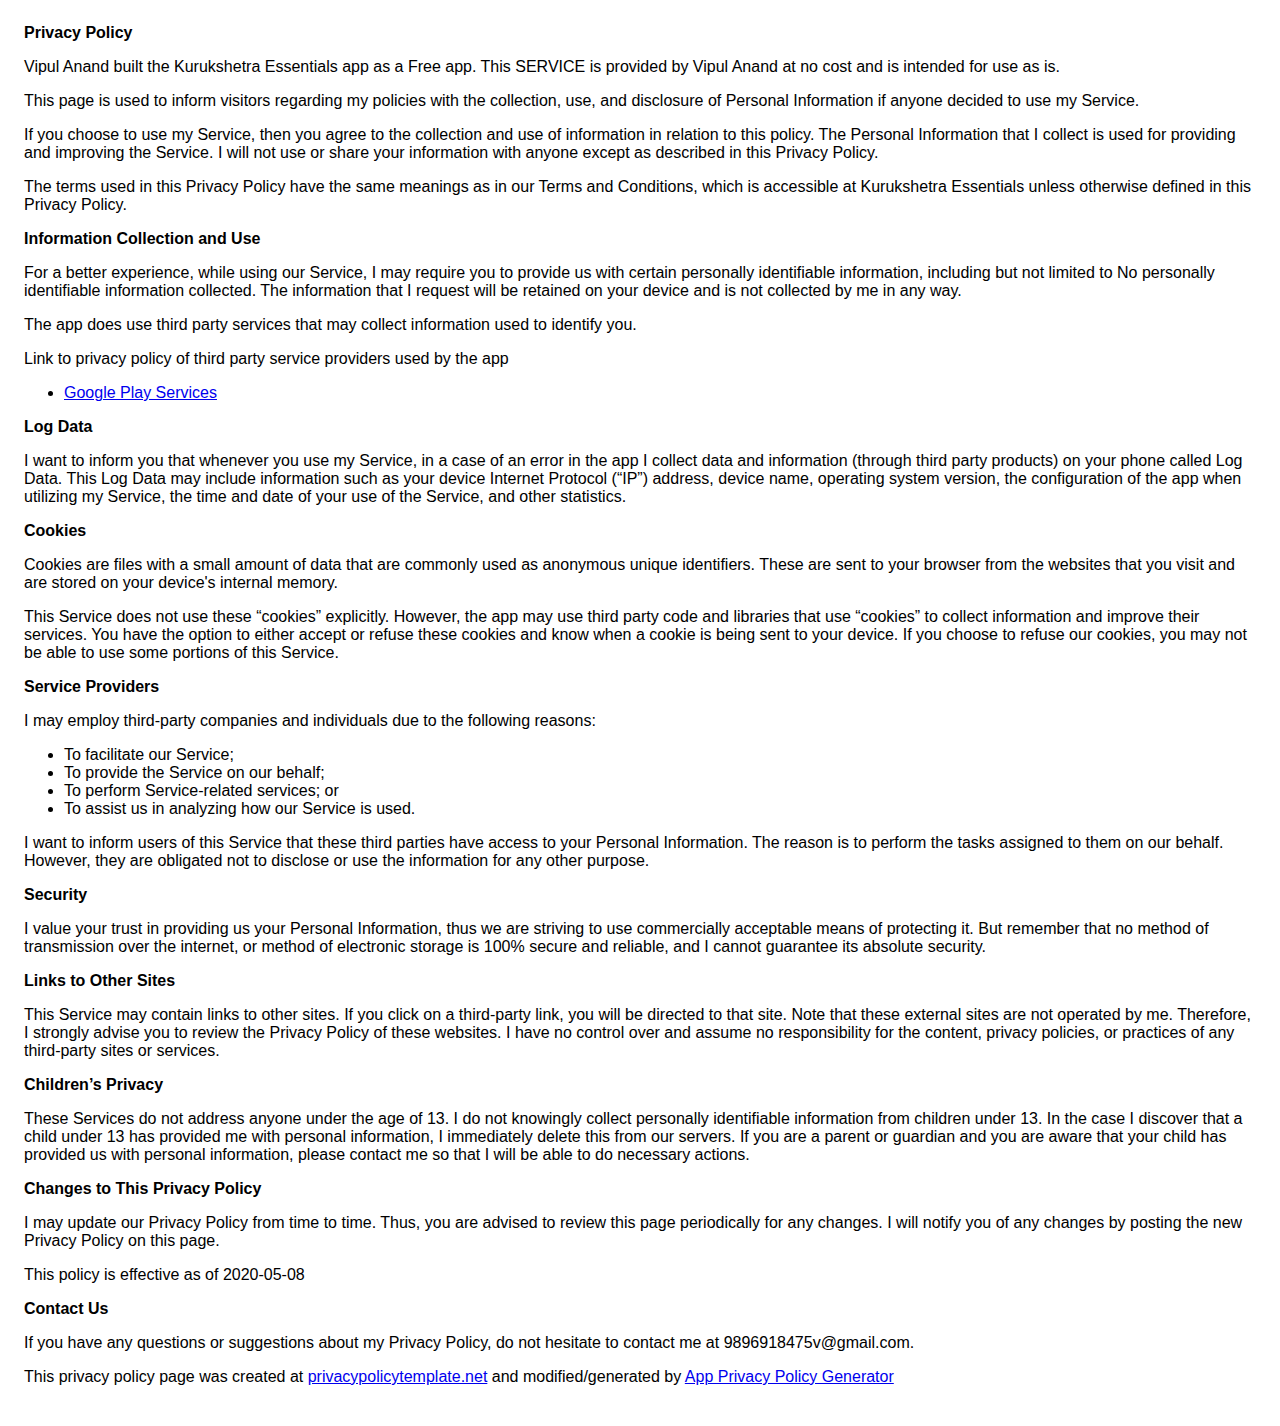
<file: privacyPolicy.html>
<!DOCTYPE html>
    <html>
    <head>
      <meta charset='utf-8'>
      <meta name='viewport' content='width=device-width'>
      <title>Privacy Policy</title>
      <style> body { font-family: 'Helvetica Neue', Helvetica, Arial, sans-serif; padding:1em; } </style>
    </head>
    <body>
    <strong>Privacy Policy</strong> <p>
                  Vipul Anand built the Kurukshetra Essentials app as
                  a Free app. This SERVICE is provided by
                  Vipul Anand at no cost and is intended for use as
                  is.
                </p> <p>
                  This page is used to inform visitors regarding my
                  policies with the collection, use, and disclosure of Personal
                  Information if anyone decided to use my Service.
                </p> <p>
                  If you choose to use my Service, then you agree to
                  the collection and use of information in relation to this
                  policy. The Personal Information that I collect is
                  used for providing and improving the Service. I will not use or share your information with
                  anyone except as described in this Privacy Policy.
                </p> <p>
                  The terms used in this Privacy Policy have the same meanings
                  as in our Terms and Conditions, which is accessible at
                  Kurukshetra Essentials unless otherwise defined in this Privacy Policy.
                </p> <p><strong>Information Collection and Use</strong></p> <p>
                  For a better experience, while using our Service, I
                  may require you to provide us with certain personally
                  identifiable information, including but not limited to No personally identifiable information collected. The information that
                  I request will be retained on your device and is not collected by me in any way.
                </p> <div><p>
                    The app does use third party services that may collect
                    information used to identify you.
                  </p> <p>
                    Link to privacy policy of third party service providers used
                    by the app
                  </p> <ul><li><a href="https://www.google.com/policies/privacy/" target="_blank">Google Play Services</a></li><!----><!----><!----><!----><!----><!----><!----><!----><!----><!----><!----><!----><!----><!----><!----></ul></div> <p><strong>Log Data</strong></p> <p>
                  I want to inform you that whenever you
                  use my Service, in a case of an error in the app
                  I collect data and information (through third party
                  products) on your phone called Log Data. This Log Data may
                  include information such as your device Internet Protocol
                  (“IP”) address, device name, operating system version, the
                  configuration of the app when utilizing my Service,
                  the time and date of your use of the Service, and other
                  statistics.
                </p> <p><strong>Cookies</strong></p> <p>
                  Cookies are files with a small amount of data that are
                  commonly used as anonymous unique identifiers. These are sent
                  to your browser from the websites that you visit and are
                  stored on your device's internal memory.
                </p> <p>
                  This Service does not use these “cookies” explicitly. However,
                  the app may use third party code and libraries that use
                  “cookies” to collect information and improve their services.
                  You have the option to either accept or refuse these cookies
                  and know when a cookie is being sent to your device. If you
                  choose to refuse our cookies, you may not be able to use some
                  portions of this Service.
                </p> <p><strong>Service Providers</strong></p> <p>
                  I may employ third-party companies and
                  individuals due to the following reasons:
                </p> <ul><li>To facilitate our Service;</li> <li>To provide the Service on our behalf;</li> <li>To perform Service-related services; or</li> <li>To assist us in analyzing how our Service is used.</li></ul> <p>
                  I want to inform users of this Service
                  that these third parties have access to your Personal
                  Information. The reason is to perform the tasks assigned to
                  them on our behalf. However, they are obligated not to
                  disclose or use the information for any other purpose.
                </p> <p><strong>Security</strong></p> <p>
                  I value your trust in providing us your
                  Personal Information, thus we are striving to use commercially
                  acceptable means of protecting it. But remember that no method
                  of transmission over the internet, or method of electronic
                  storage is 100% secure and reliable, and I cannot
                  guarantee its absolute security.
                </p> <p><strong>Links to Other Sites</strong></p> <p>
                  This Service may contain links to other sites. If you click on
                  a third-party link, you will be directed to that site. Note
                  that these external sites are not operated by me.
                  Therefore, I strongly advise you to review the
                  Privacy Policy of these websites. I have
                  no control over and assume no responsibility for the content,
                  privacy policies, or practices of any third-party sites or
                  services.
                </p> <p><strong>Children’s Privacy</strong></p> <p>
                  These Services do not address anyone under the age of 13.
                  I do not knowingly collect personally
                  identifiable information from children under 13. In the case
                  I discover that a child under 13 has provided
                  me with personal information, I immediately
                  delete this from our servers. If you are a parent or guardian
                  and you are aware that your child has provided us with
                  personal information, please contact me so that
                  I will be able to do necessary actions.
                </p> <p><strong>Changes to This Privacy Policy</strong></p> <p>
                  I may update our Privacy Policy from
                  time to time. Thus, you are advised to review this page
                  periodically for any changes. I will
                  notify you of any changes by posting the new Privacy Policy on
                  this page.
                </p> <p>This policy is effective as of 2020-05-08</p> <p><strong>Contact Us</strong></p> <p>
                  If you have any questions or suggestions about my
                  Privacy Policy, do not hesitate to contact me at 9896918475v@gmail.com.
                </p> <p>
                  This privacy policy page was created at
                  <a href="https://privacypolicytemplate.net" target="_blank">privacypolicytemplate.net</a>
                  and modified/generated by
                  <a href="https://app-privacy-policy-generator.firebaseapp.com/" target="_blank">App Privacy Policy Generator</a></p>
    </body>
    </html>
</file>
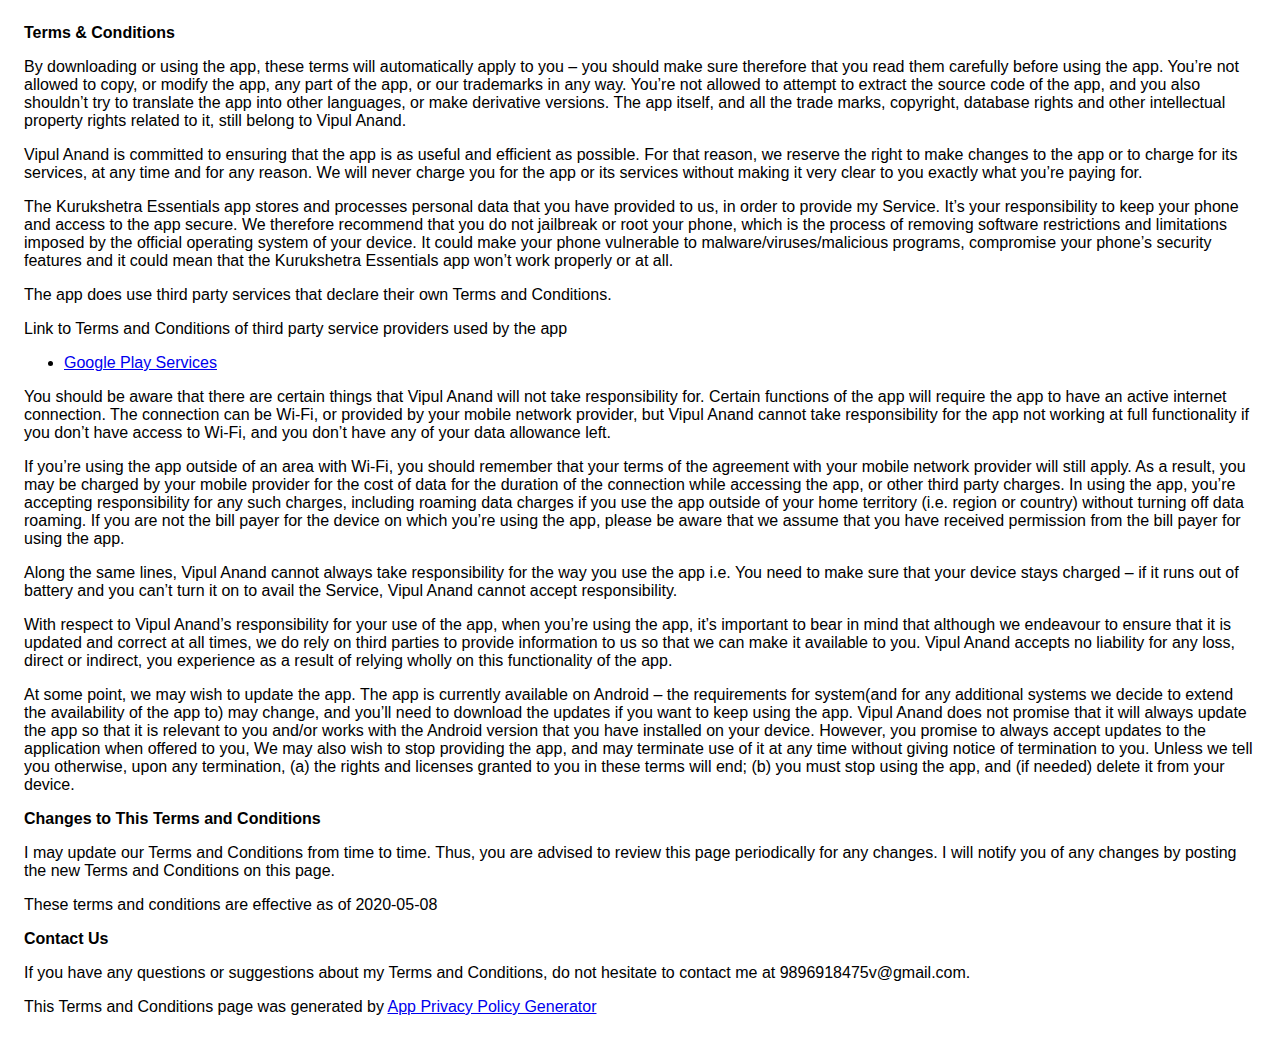
<file: termsAndConditions.html>
<!DOCTYPE html>
    <html>
    <head>
      <meta charset='utf-8'>
      <meta name='viewport' content='width=device-width'>
      <title>Terms &amp; Conditions</title>
      <style> body { font-family: 'Helvetica Neue', Helvetica, Arial, sans-serif; padding:1em; } </style>
    </head>
    <body>
    <strong>Terms &amp; Conditions</strong> <p>
                  By downloading or using the app, these terms will
                  automatically apply to you – you should make sure therefore
                  that you read them carefully before using the app. You’re not
                  allowed to copy, or modify the app, any part of the app, or
                  our trademarks in any way. You’re not allowed to attempt to
                  extract the source code of the app, and you also shouldn’t try
                  to translate the app into other languages, or make derivative
                  versions. The app itself, and all the trade marks, copyright,
                  database rights and other intellectual property rights related
                  to it, still belong to Vipul Anand.
                </p> <p>
                  Vipul Anand is committed to ensuring that the app is
                  as useful and efficient as possible. For that reason, we
                  reserve the right to make changes to the app or to charge for
                  its services, at any time and for any reason. We will never
                  charge you for the app or its services without making it very
                  clear to you exactly what you’re paying for.
                </p> <p>
                  The Kurukshetra Essentials app stores and processes personal data that
                  you have provided to us, in order to provide my
                  Service. It’s your responsibility to keep your phone and
                  access to the app secure. We therefore recommend that you do
                  not jailbreak or root your phone, which is the process of
                  removing software restrictions and limitations imposed by the
                  official operating system of your device. It could make your
                  phone vulnerable to malware/viruses/malicious programs,
                  compromise your phone’s security features and it could mean
                  that the Kurukshetra Essentials app won’t work properly or at all.
                </p> <div><p>
                    The app does use third party services that declare their own
                    Terms and Conditions.
                  </p> <p>
                    Link to Terms and Conditions of third party service
                    providers used by the app
                  </p> <ul><li><a href="https://policies.google.com/terms" target="_blank">Google Play Services</a></li><!----><!----><!----><!----><!----><!----><!----><!----><!----><!----><!----><!----><!----><!----><!----></ul></div> <p>
                  You should be aware that there are certain things that
                  Vipul Anand will not take responsibility for. Certain
                  functions of the app will require the app to have an active
                  internet connection. The connection can be Wi-Fi, or provided
                  by your mobile network provider, but Vipul Anand
                  cannot take responsibility for the app not working at full
                  functionality if you don’t have access to Wi-Fi, and you don’t
                  have any of your data allowance left.
                </p> <p></p> <p>
                  If you’re using the app outside of an area with Wi-Fi, you
                  should remember that your terms of the agreement with your
                  mobile network provider will still apply. As a result, you may
                  be charged by your mobile provider for the cost of data for
                  the duration of the connection while accessing the app, or
                  other third party charges. In using the app, you’re accepting
                  responsibility for any such charges, including roaming data
                  charges if you use the app outside of your home territory
                  (i.e. region or country) without turning off data roaming. If
                  you are not the bill payer for the device on which you’re
                  using the app, please be aware that we assume that you have
                  received permission from the bill payer for using the app.
                </p> <p>
                  Along the same lines, Vipul Anand cannot always take
                  responsibility for the way you use the app i.e. You need to
                  make sure that your device stays charged – if it runs out of
                  battery and you can’t turn it on to avail the Service,
                  Vipul Anand cannot accept responsibility.
                </p> <p>
                  With respect to Vipul Anand’s responsibility for your
                  use of the app, when you’re using the app, it’s important to
                  bear in mind that although we endeavour to ensure that it is
                  updated and correct at all times, we do rely on third parties
                  to provide information to us so that we can make it available
                  to you. Vipul Anand accepts no liability for any
                  loss, direct or indirect, you experience as a result of
                  relying wholly on this functionality of the app.
                </p> <p>
                  At some point, we may wish to update the app. The app is
                  currently available on Android – the requirements for
                  system(and for any additional systems we
                  decide to extend the availability of the app to) may change,
                  and you’ll need to download the updates if you want to keep
                  using the app. Vipul Anand does not promise that it
                  will always update the app so that it is relevant to you
                  and/or works with the Android version that you have
                  installed on your device. However, you promise to always
                  accept updates to the application when offered to you, We may
                  also wish to stop providing the app, and may terminate use of
                  it at any time without giving notice of termination to you.
                  Unless we tell you otherwise, upon any termination, (a) the
                  rights and licenses granted to you in these terms will end;
                  (b) you must stop using the app, and (if needed) delete it
                  from your device.
                </p> <p><strong>Changes to This Terms and Conditions</strong></p> <p>
                  I may update our Terms and Conditions
                  from time to time. Thus, you are advised to review this page
                  periodically for any changes. I will
                  notify you of any changes by posting the new Terms and
                  Conditions on this page.
                </p> <p>
                  These terms and conditions are effective as of 2020-05-08
                </p> <p><strong>Contact Us</strong></p> <p>
                  If you have any questions or suggestions about my
                  Terms and Conditions, do not hesitate to contact me
                  at 9896918475v@gmail.com.
                </p> <p>
                  This Terms and Conditions page was generated by
                  <a href="https://app-privacy-policy-generator.firebaseapp.com/" target="_blank">App Privacy Policy Generator</a></p>
    </body>
    </html>
</file>
